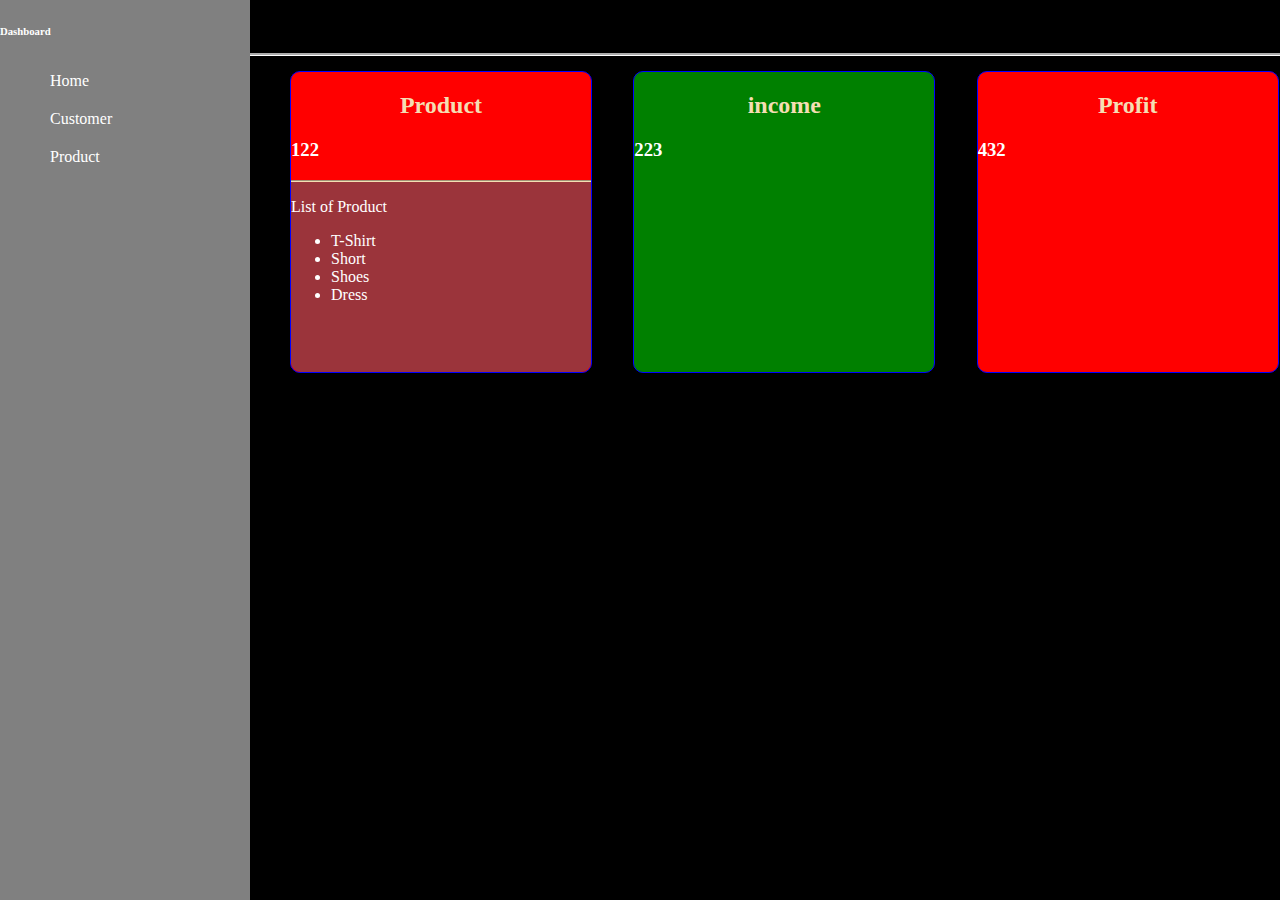
<file: index.html>
<!DOCTYPE html>
<html lang="en">
<head>
    <meta charset="UTF-8">
    <meta name="viewport" content="width=device-width, initial-scale=1.0">
    <title>Document</title>
    <link rel="stylesheet" href="style.css">
</head>
<body>
    <div class="grid-container">
        <header></header>
        <div class="sidebar">
            <h6 class="dashheader">Dashboard</h6>
            <ul>
                <li><a href="">Home</a></li>
                <li><a href="">Customer</a></li>
                <li><a href="product.html">Product</a></li>
            </ul>

        </div>
        <div class="main-content">
            <div class="product">
                <h2>Product</h2>
                <h3>122</h3>
                <div class="box-item">
                    <p>List of Product</p>
                    <ul>
                        <li>T-Shirt</li>
                        <li>Short</li>
                        <li>Shoes</li>
                        <li>Dress</li>
                    </ul>
                </div>
            </div>
            <div class="income">
                <h2>income</h2>
                <h3>223</h3>
            </div>
            <div class="Profit">
                <h2>Profit</h2>
                <h3>432</h3>
            </div>

        </div>
    </div>
    
</body>
</html>
</file>
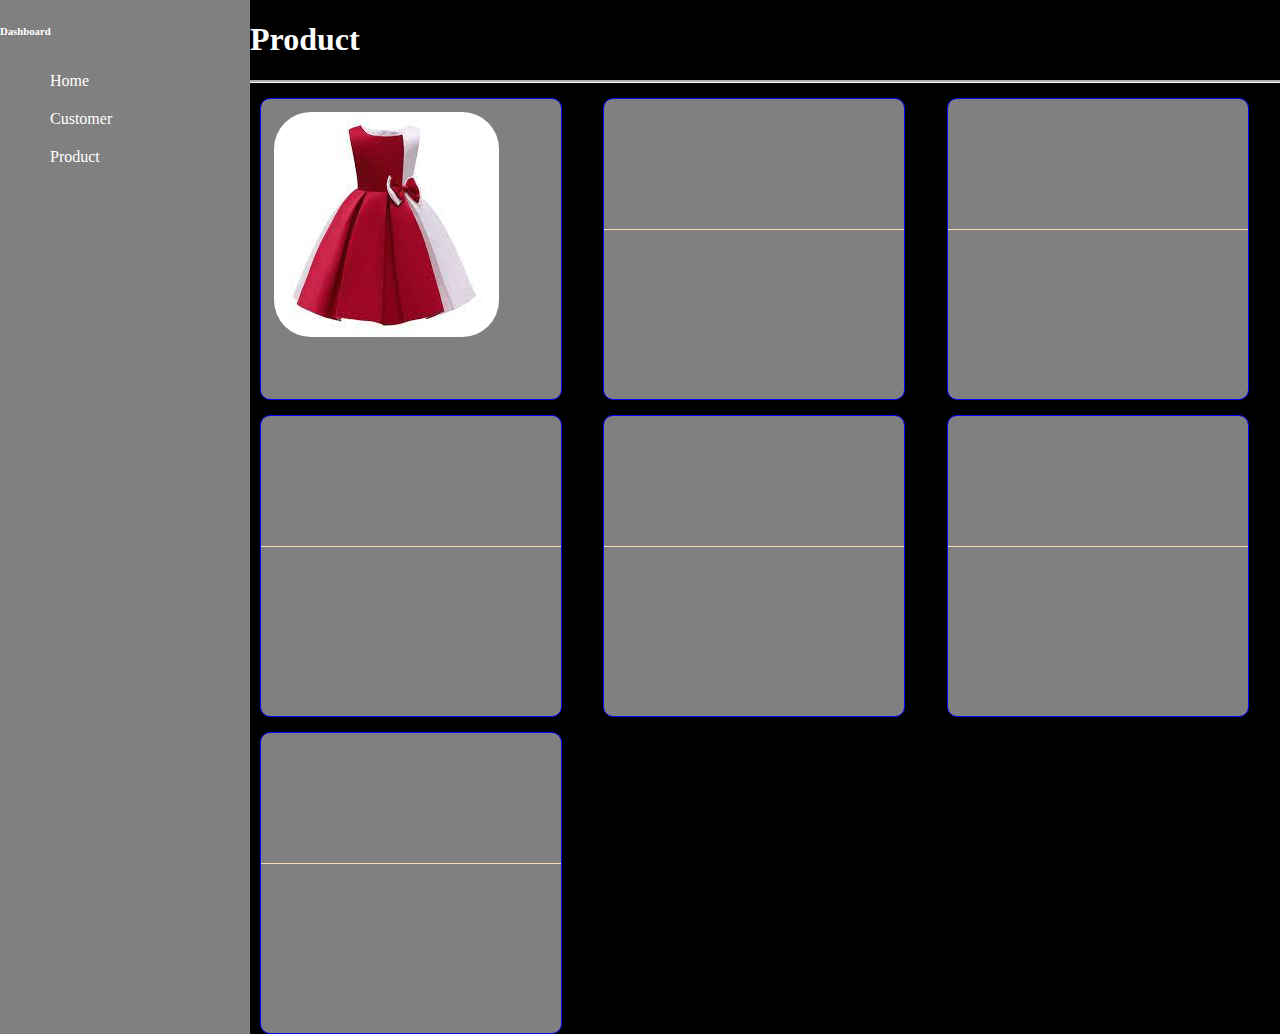
<file: product.html>
<!DOCTYPE html>
<html lang="en">
<head>
    <meta charset="UTF-8">
    <meta name="viewport" content="width=device-width, initial-scale=1.0">
    <title>Document</title>
    <link rel="stylesheet" href="style.css">
</head>
<body>
    <div class="grid-container">
        <header><h1>Product</h1></header>
        <div class="sidebar">
            <h6 class="dashheader">Dashboard</h6>
            <ul>
                <li><a href="">Home</a></li>
                <li><a href="">Customer</a></li>
                <li><a href="">Product</a></li>
            </ul>

        </div>
        <div class="main-content product">
            <div class="item">
                <img src="images/dress.jpeg" alt="">
                <div class="item-infor">

                </div>
            </div>
            <div class="item">
                <div class="item-infor">
                    

                </div>
            </div>
            <div class="item">
                <div class="item-infor">
                    

                </div>
            </div>
            <div class="item">
                <div class="item-infor">
                    

                </div>
            </div>
            <div class="item">
                <div class="item-infor">
                    

                </div>
            </div>
            <div class="item">
                <div class="item-infor">
                

                </div>
            </div>
            <div class="item">
                <div class="item-infor">
                    

                </div>
            </div>
            

        </div>

    </div>
</body>
</html>
</file>
<file: style.css>
body{
    padding: 0;
    margin: 0;
}
.grid-container{
    display: grid;
    grid-template-columns: 250px 1fr 1fr 1fr;
    grid-template-rows: 0.2fr 3fr;
    grid-template-areas: 
    "sidebar header header header"
    "sidebar main main main";
    height: 100vh;
}
header{
    background: #000;
    color: white;
    border-bottom: 3px groove white;
    grid-area: header;
}
.sidebar{
    color: white;
    background: gray;
    grid-area: sidebar;
}
.sidebar.dashheader{
    font-size: 18px;
    font-style: italic;
    margin-left: 20px;
    font-weight: bolder;
    
}
.sidebar ul li{
    list-style: none;
    padding: 10px 10px;
}
.sidebar ul li a{
    color: white;
    text-decoration: none;
}
.main-content{
    grid-area: main;
    color: white;
    display: grid;
    grid-template-columns: repeat(3, 1fr);
    background: black;
}
.main-content>div{
    width: 300px;
    border: 1px groove blue;
    height: 300px;
    background: red;
    margin-top: 15px;
    border-radius: 10px;
    margin-left: 40px;
}
.main-content >div h2{
    color: wheat;
    text-align: center;

}
.main-content .income{
    background: green;
}
.main-content .profile{
    background: blueviolet;
}
.box-item{
    border-bottom-right-radius: 10px;
    border-bottom-left-radius: 10px;
    height: 190px;
    background: rgba(89, 86,98,0.6);
    border-top: 2px groove wheat;
}
.product .item{
    cursor: pointer;
    background: gray;
    margin-left: 10px;
}
.product .item .item-infor{
    margin-top: 130px;
    border-top: 1px groove wheat;
}
.main-content .item img{
    border-radius: 50px;
    padding: 13px 13px;
}
</file>
